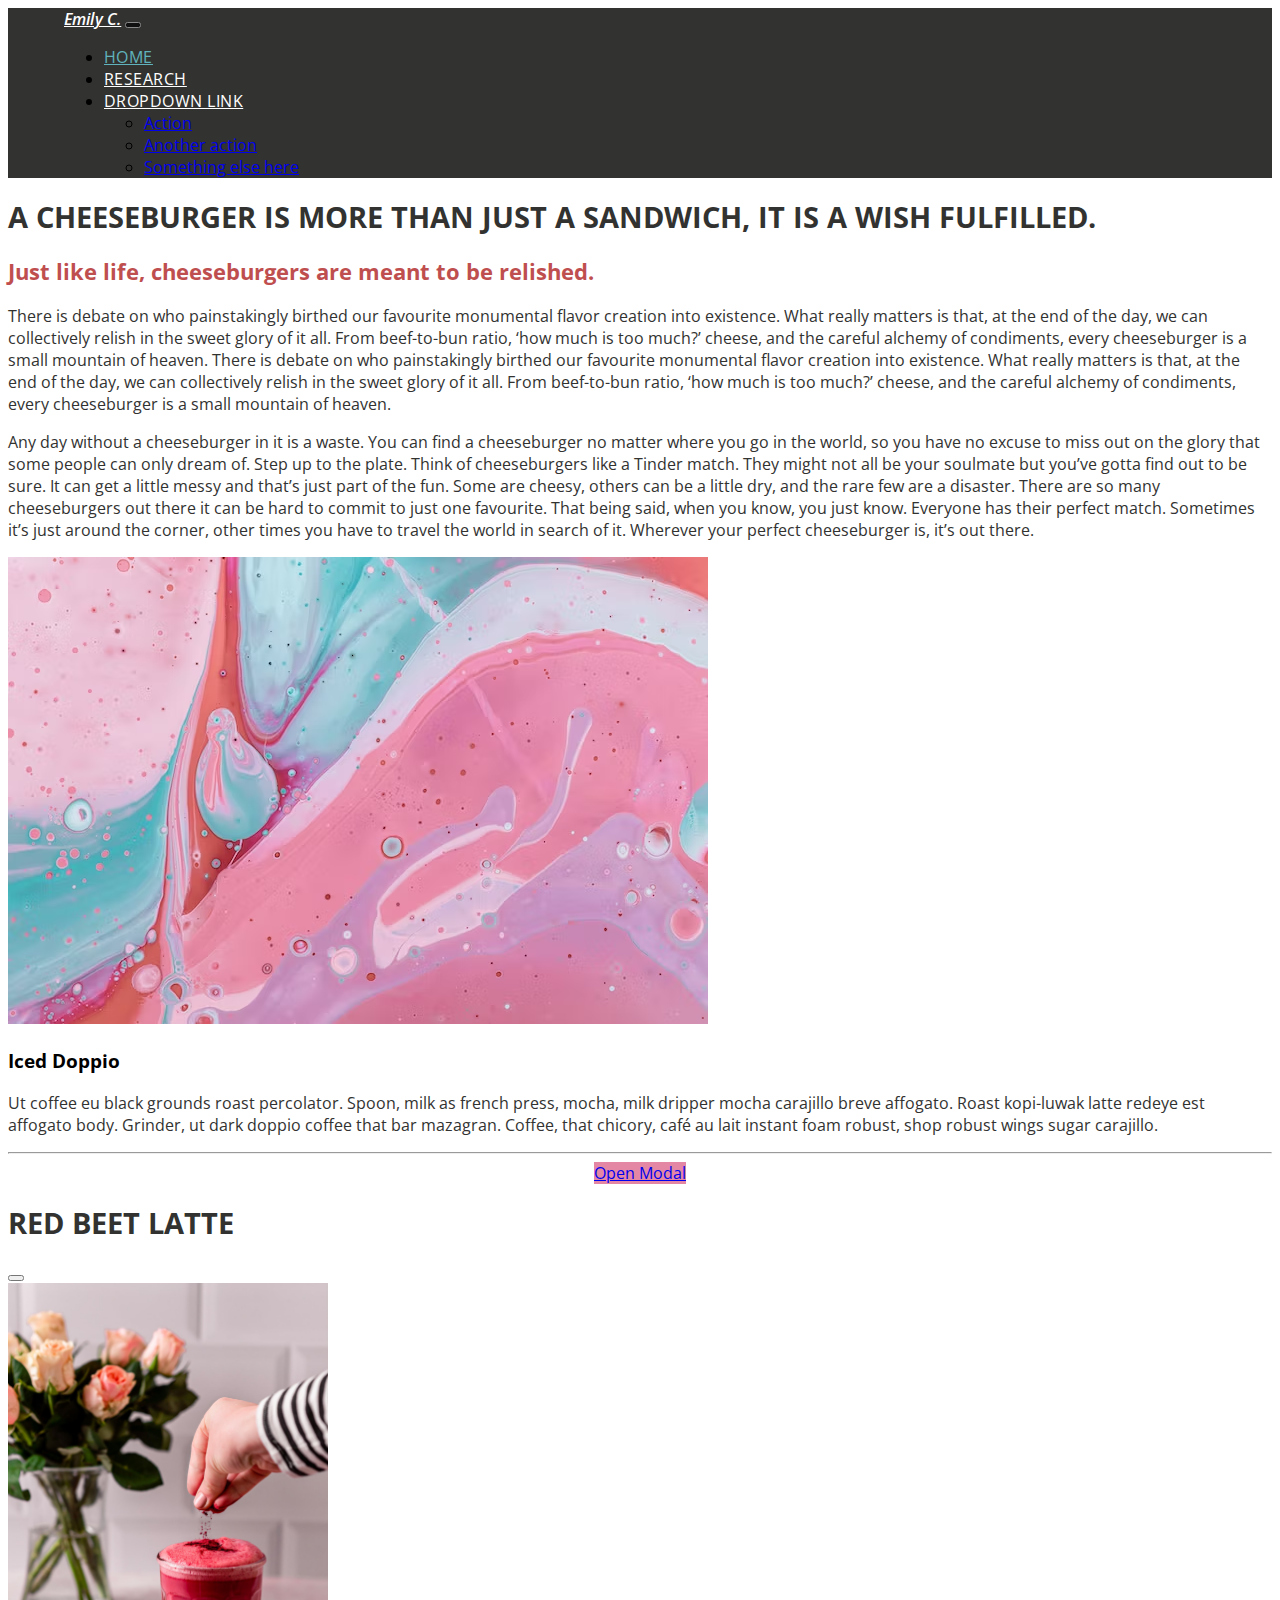
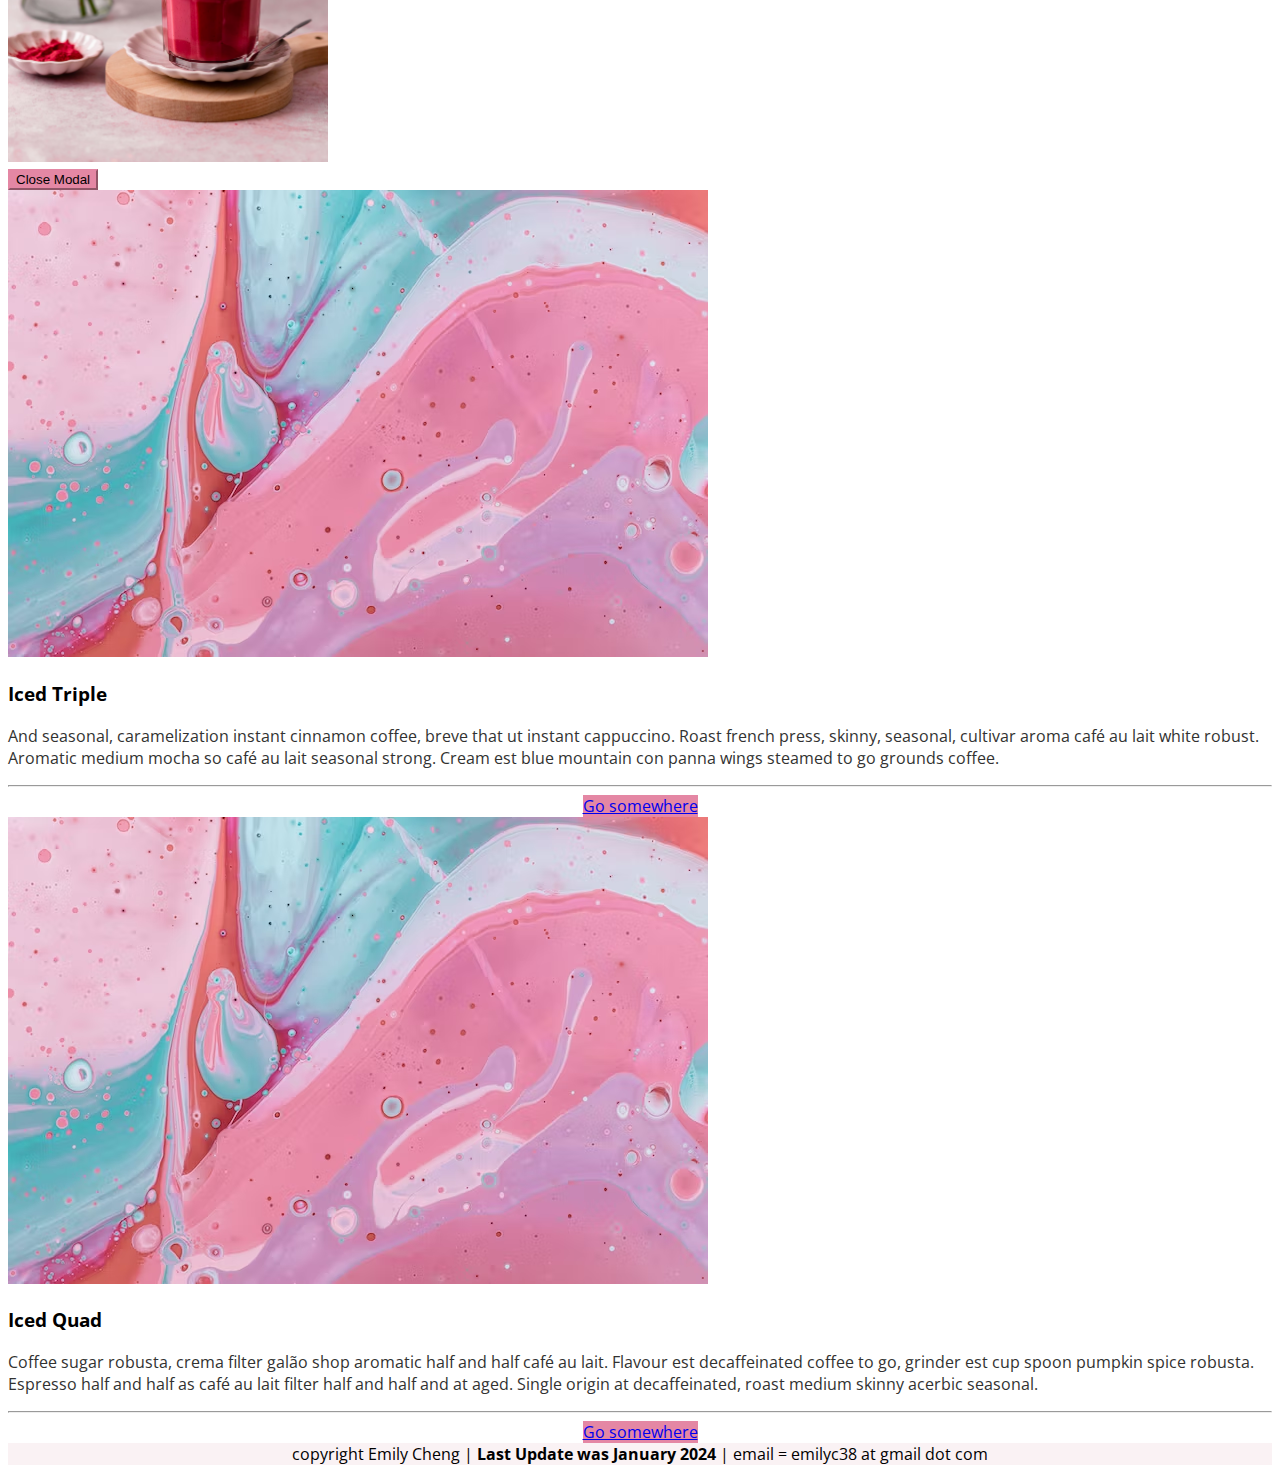
<file: index.html>
<!doctype html>
<html lang="en">

<head>
    <meta charset="utf-8">
    <meta name="viewport" content="width=device-width, initial-scale=1">
    <title>Emily Bootstrap Homework 2</title>

    <!-- CSS -->
    <link href="https://cdn.jsdelivr.net/npm/bootstrap@5.3.2/dist/css/bootstrap.min.css" rel="stylesheet"
        integrity="sha384-T3c6CoIi6uLrA9TneNEoa7RxnatzjcDSCmG1MXxSR1GAsXEV/Dwwykc2MPK8M2HN" crossorigin="anonymous">

    <link rel="stylesheet" href="css/bootstrapHomework2.css">

    <link rel="preconnect" href="https://fonts.googleapis.com">
    <link rel="preconnect" href="https://fonts.gstatic.com" crossorigin>
    <link href="https://fonts.googleapis.com/css2?family=Open+Sans:ital,wght@0,400;0,600;1,600&display=swap"
        rel="stylesheet">
</head>

<body>
    <nav class="navbar navbar-expand-lg nav-bar-color sticky-top">
        <div class="container-fluid">
            <a class="navbar-brand p-2" href="#">Emily C.</a>
            <button class="navbar-toggler" type="button" data-bs-toggle="collapse" data-bs-target="#navbarNavDropdown"
                aria-controls="navbarNavDropdown" aria-expanded="false" aria-label="Toggle navigation">
                <span class="navbar-toggler-icon"></span>
            </button>
            <div class="collapse navbar-collapse justify-content-end" id="navbarNavDropdown">
                <ul class="navbar-nav">
                    <li class="nav-item">
                        <a class="nav-link active nav-highlight" aria-current="page" href="#">Home</a>
                    </li>
                    <li class="nav-item">
                        <a class="nav-link" href="Research/research1.html">Research</a>
                    </li>
                    <li class="nav-item dropdown">
                        <a class="nav-link dropdown-toggle" href="#" role="button" data-bs-toggle="dropdown"
                            aria-expanded="false">
                            Dropdown link
                        </a>
                        <ul class="dropdown-menu">
                            <li><a class="dropdown-item" href="#">Action</a></li>
                            <li><a class="dropdown-item" href="#">Another action</a></li>
                            <li><a class="dropdown-item" href="#">Something else here</a></li>
                        </ul>
                    </li>
                </ul>
            </div>
        </div>
    </nav>

    <div class="container-lg mt-3">
        <div class="row">
            <div class="col-1"></div>
            <div class="col-10">
                <h1>A cheeseburger is more than just a sandwich, it is a wish fulfilled.</h1>
                <h2>Just like life, cheeseburgers are meant to be relished.</h2>
                <p>There is debate on who painstakingly birthed our favourite monumental flavor creation into existence.
                    What really matters is that, at the end of the day, we can collectively relish in the sweet glory of
                    it
                    all. From beef-to-bun ratio, ‘how much is too much?’ cheese, and the careful alchemy of condiments,
                    every cheeseburger is a small mountain of heaven. There is debate on who painstakingly birthed our
                    favourite monumental flavor creation into existence. What really matters is that, at the end of the
                    day, we can collectively relish in the sweet glory of it all. From beef-to-bun ratio, ‘how much is
                    too much?’ cheese, and the careful alchemy of condiments, every cheeseburger is a small mountain of
                    heaven.
                </p>
                <p>Any day without a cheeseburger in it is a waste. You can find a cheeseburger no matter where you go
                    in
                    the world, so you have no excuse to miss out on the glory that some people can only dream of. Step
                    up to
                    the plate. Think of cheeseburgers like a Tinder match. They might not all be your soulmate but
                    you’ve gotta find out to be sure. It can get a little messy and that’s just part of the fun. Some
                    are cheesy, others can be a little dry, and the rare few are a disaster. There are so many
                    cheeseburgers out there it can be hard to commit to just one favourite. That being said, when you
                    know, you just know. Everyone has their perfect match. Sometimes it’s just around the corner, other
                    times you have to travel the world in search of it. Wherever your perfect cheeseburger is, it’s out
                    there.
                </p>

                <!--open cards div-->
                <div class="row">
                    <div class="col-lg-4 col-md-12 py-2">
                        <div class="card shadow h-100">
                            <img class="card-img-top" src="img/placeholder.avif" alt="Abstract placeholder image">
                            <div class="card-body">
                                <h3 class="card-title">Iced Doppio</h3>
                                <p class="card-text">Ut coffee eu black grounds roast percolator. Spoon, milk as french
                                    press,
                                    mocha, milk dripper mocha carajillo breve affogato. Roast kopi-luwak latte redeye
                                    est
                                    affogato body. Grinder, ut dark doppio coffee that bar mazagran. Coffee, that
                                    chicory, café
                                    au lait instant foam robust, shop robust wings sugar carajillo. </p>
                                <hr>
                                <div class="card-base">
                                    <a href="#" class="btn btn-primary" data-bs-toggle="modal"
                                        data-bs-target="#beetlatte">Open
                                        Modal</a>
                                </div>
                            </div>
                        </div>
                    </div>

                    <!--open modal-->
                    <div class="modal fade" id="beetlatte" tabindex="-1" role="dialog" aria-labelledby="beetlatteLabel"
                        aria-hidden="true">
                        <div class="modal-dialog">
                            <div class="modal-content">
                                <div class="modal-header">
                                    <h1 class="modal-title" id="beetlatteLabel">Red Beet Latte</h1>
                                    <button type="button" class="btn-close" data-bs-dismiss="modal"
                                        aria-label="Close"></button>
                                </div>
                                <div class="modal-body text-center">
                                    <img src="img/beetlatte.avif" alt="Red beet latte in clear cup" width="320"
                                        height="479" />
                                </div>
                                <div class="modal-footer">
                                    <button type="button" class="btn btn-primary" data-bs-dismiss="modal"
                                        aria-label="Close">Close
                                        Modal</button>
                                </div>
                            </div>
                        </div>
                    </div>

                    <!--close modal-->

                    <div class="col-lg-4 col-md-12 py-2">
                        <div class="card shadow -100">
                            <img class="card-img-top" src="img/placeholder.avif" alt="Abstract placeholder image">
                            <div class="card-body">
                                <h3 class="card-title">Iced Triple</h3>
                                <p class="card-text">And seasonal, caramelization instant cinnamon coffee, breve that ut
                                    instant
                                    cappuccino. Roast french press, skinny, seasonal, cultivar aroma café au lait white
                                    robust.
                                    Aromatic medium mocha so café au lait seasonal strong. Cream est blue mountain con
                                    panna
                                    wings steamed to go grounds coffee.</p>
                                <hr>
                                <div class="card-base">
                                    <a href="#" class="btn btn-primary">Go somewhere</a>
                                </div>

                            </div>
                        </div>
                    </div>
                    <div class="col-lg-4 col-md-12 py-2">
                        <div class="card shadow h-100">
                            <img class="card-img-top" src="img/placeholder.avif" alt="Abstract placeholder image">
                            <div class="card-body">
                                <h3 class="card-title">Iced Quad</h3>
                                <p class="card-text">Coffee sugar robusta, crema filter galão shop aromatic half and
                                    half café
                                    au lait. Flavour est decaffeinated coffee to go, grinder est cup spoon pumpkin spice
                                    robusta. Espresso half and half as café au lait filter half and half and at aged.
                                    Single
                                    origin at decaffeinated, roast medium skinny acerbic seasonal.</p>
                                <hr>
                                <div class="card-base">
                                    <a href="#" class="btn btn-primary">Go somewhere</a>
                                </div>
                            </div>
                        </div>
                    </div>
                </div> <!-- close cards div-->
            </div> <!-- close main text div-->
            <div class="col-1"></div>
        </div> <!-- close row 1 -->


    </div> <!-- close container-->


    <footer class="footer-em p-3 m-top-3">
        copyright Emily Cheng | <strong>Last Update was January 2024</strong> | email = emilyc38 at gmail dot com
    </footer>

    <script src="https://cdn.jsdelivr.net/npm/bootstrap@5.3.2/dist/js/bootstrap.bundle.min.js"
        integrity="sha384-C6RzsynM9kWDrMNeT87bh95OGNyZPhcTNXj1NW7RuBCsyN/o0jlpcV8Qyq46cDfL"
        crossorigin="anonymous"></script>
</body>

</html>
</file>
<file: css/bootstrapHomework2.css>
@charset "UTF-8";
/****** CSS Document ********/

html body {
  font-family: "Open Sans", sans-serif;
  background-color: #fff;
}
/***** Home Page *****/
/* Nav Bar */
.navbar {
  padding-left: 3.5em;
  padding-right: 3.5em;
}

.navbar-toggler {
  filter: invert(100%); /* make it light color */
}

.nav-bar-color {
  background-color: #323231;
}

.navbar-brand {
  font-style: italic;
  font-weight: 600;
  color: #fff;
  letter-spacing: 0.01em;
}

.navbar-brand:hover {
  color: #0600ff;
}

.nav-highlight {
  color: #60b2bc !important;
}

.nav-link {
  color: #fff;
  text-transform: uppercase;
  letter-spacing: 0.03em;
}

.nav-link:hover {
  text-decoration: underline;
  color: #fff;
}

/* Body */

h1 {
  color: #323231;
  font-size: 1.8em;
  font-weight: 700;
  text-transform: uppercase;
}

h2 {
  /* color: #0600ff; blue for hw1 */
  color: #bf4f4f; /* red for hw2 */
  font-size: 1.4em;
  font-weight: 700;
}

p {
  font-size: 1em;
  color: #323231;
}

.footer-em {
  background-color: #faf2f4;
  text-align: center;
}

/**** homework 2 *****/

.btn-primary {
  background-color: #e487a4;
  border-color: #e487a4;
}

.btn-primary:hover {
  background-color: #ca91bc;
  border-color: #ca91bc;
}

.card-base {
  text-align: center;
}

.carousel-padding {
  padding-top: 25px;
  padding-bottom: 25px;
  padding-left: 150px;
  padding-right: 150px;
}

.carousel-control-next-icon,
.carousel-control-prev-icon {
  background-color: #60b2bc;
}
</file>
